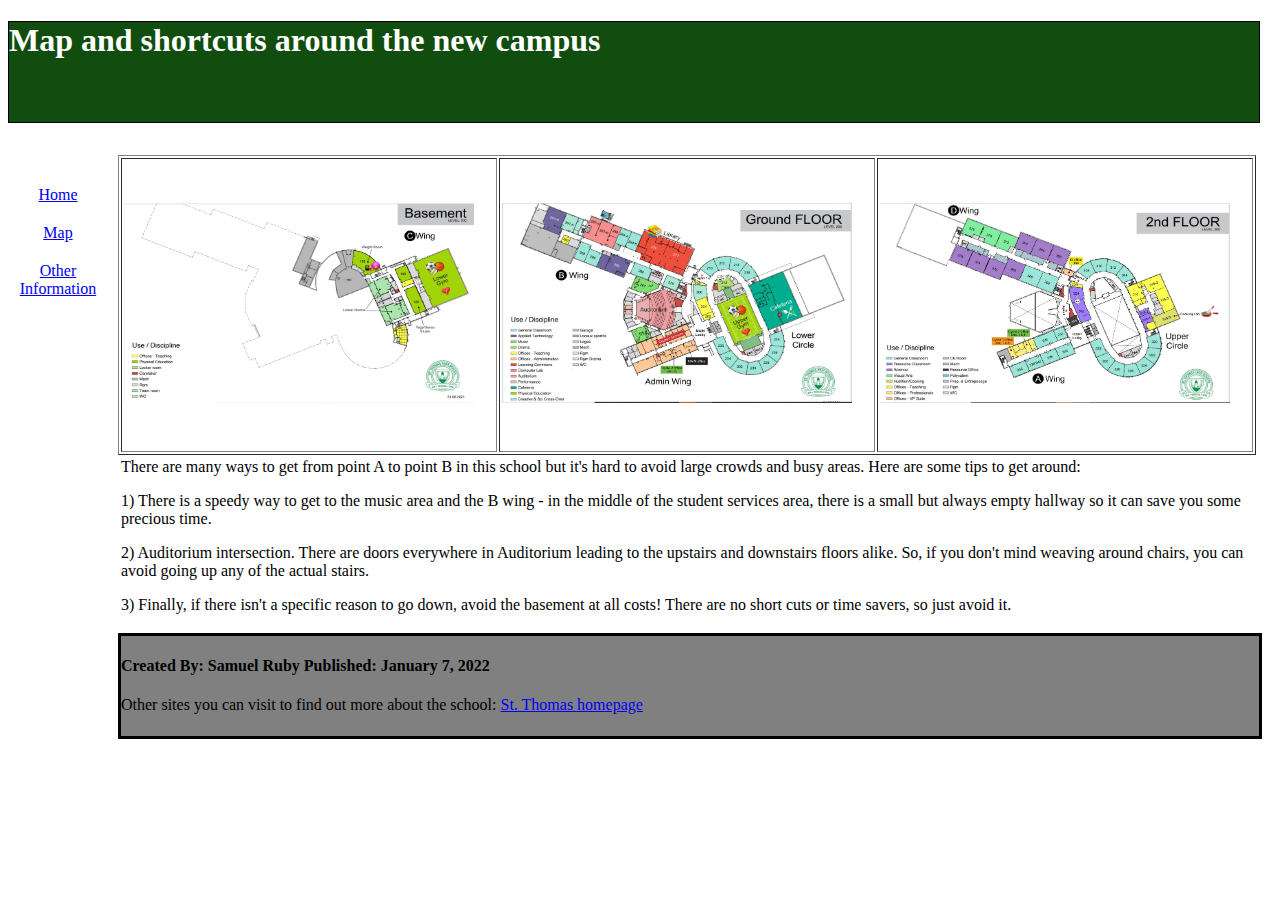
<file: map.html>
<!DOCTYPE html>

<html lang="en">
<head>
 <title>Design Project: <-- St. Thomas Tips and Tricks --></title>
 <meta name="description" content="An HTML basic:Boilerplate">
 <meta name="author" content="Mr. Katz">

 <link  rel="stylesheet" href="styles.css">
</head>

<body>
<header>
    <h1>Map and shortcuts around the new campus</h1>
    <nav>
    <br>
        <ul><center>
            <ul><a href="index.html">Home</a></ul><br>
            <ul><a href="map.html">Map</a></ul><br>
            <ul><a href="other.html">Other Information</a></ul>
        </center></ul>
    </nav>
</header>
<main>
    <table border="1" width="100%" height="300px">
    <tr>
        <td><img src="images\basement.jpg" style="width: 350px;height: 200px;"></td><td><img src="images\ground floor.jpg" style="width: 350px;height: 200px;"></td><td><img src="images\2ndfloor.jpg" style="width: 350px;height: 200px;"></td></style>
    </tr>
    </table><table>
    <tr>
        <td>There are many ways to get from point A to point B in this school but it's hard to avoid large crowds and busy areas. Here are some tips to get around:
        <p>1) There is a speedy way to get to the music area and the B wing - in the middle of the student services area, there is a small but always empty hallway so it can save you some precious time.</p>2) Auditorium intersection. There are doors everywhere in Auditorium leading to the upstairs and downstairs floors alike. So, if you don't mind weaving around chairs, you can avoid going up any of the actual stairs.<p>3) Finally, if there isn't a specific reason to go down, avoid the basement at all costs! There are no short cuts or time savers, so just avoid it.</p></td>
    </tr>
</table>
<footer>
    <h4> Created By: Samuel Ruby  Published: January 7, 2022</h4>
    <p>Other sites you can visit to find out more about the school: <a href="https://stthomas.lbpsb.qc.ca/">St. Thomas homepage</a></p>
</footer>
</main>

</body>
</html>
</file>
<file: styles.css>
* {
    font-family: Verdana;
}


h1 {
    background-color: rgb(17, 77, 15);
    height: 100px;
    width: 1250px;
    position: top;
    border: 1px solid black;
    font-family: Verdana;
    color: rgb(255, 255, 255);
}
header {
    position: relative;
    width: 100%;
}
nav {
    border: 0px;
    position: absolute;
    top: 100px;
    width: 100px;
    font-size: 40px;
   
}
ul {
 padding: 1px;
 font-size: medium;
 
}

main {
    position: relative;
    top: 0px;
    left: 100px;
    width: 90%;
    padding: 10px;
}


img {
    width: 125px;
    height: 100px;
    padding: 1px;
    

}

footer {
    left: 0px;
    background-color: grey;
    width: 100%;
    border: 3px solid black;
    height: 100px;
   
}
</file>
